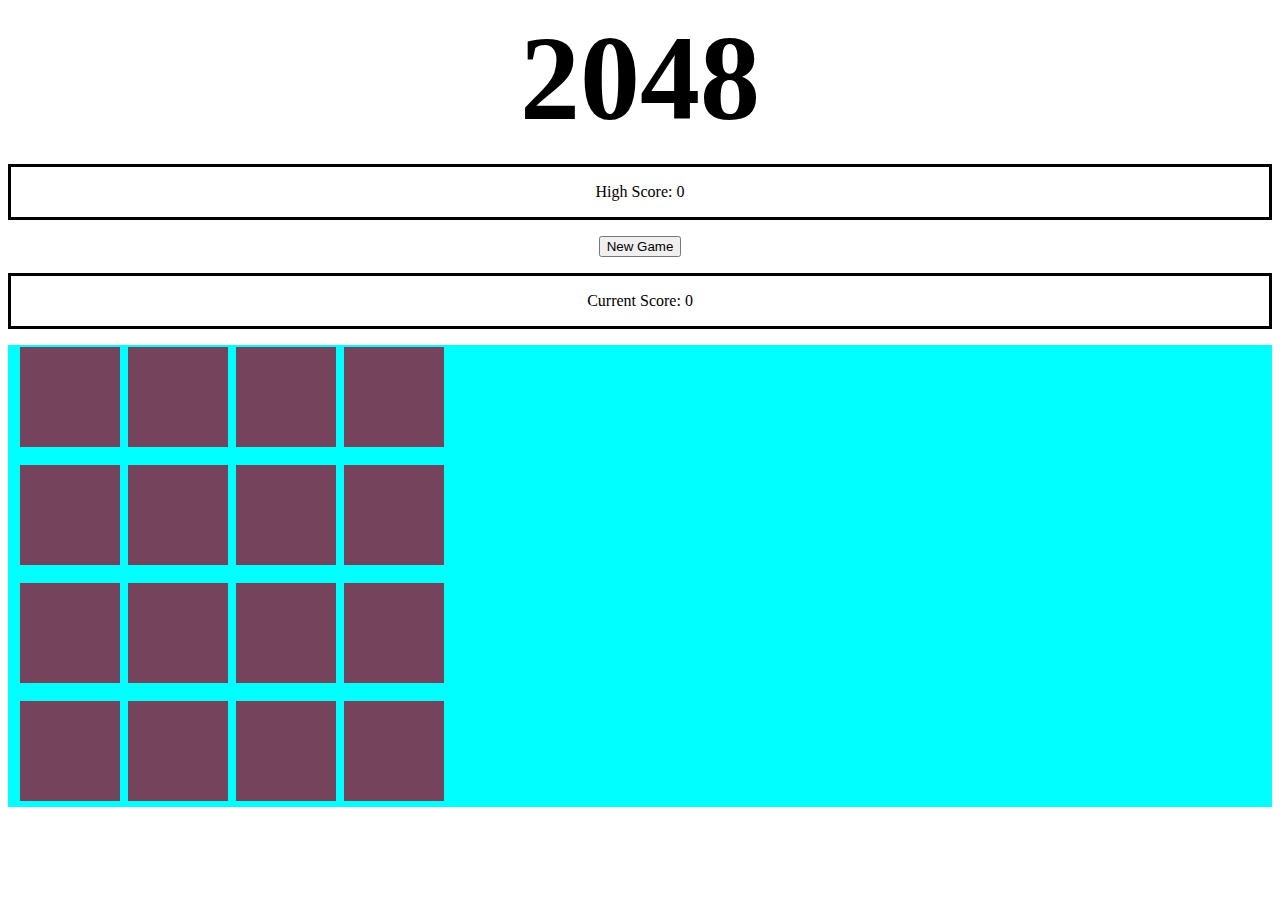
<file: 2048-Project/index.html>
<!DOCTYPE html>
<html lang="en">

<head>
    <meta charset="UTF-8" />
    <title>2048</title>
    <meta name="viewport" content="width=device-width,initial-scale=1" />
    <link rel="stylesheet" href="styles.css">
</head>

<body>
    <h1 style="font-size: 120px; margin: 10px; text-align: center">2048</h1>

    <div class="inline-container">
        <p class="button-inline bordered-textbox">High Score: 0</p>
        <button class="button-inline">New Game</button>
        <p class="button-inline bordered-textbox">Current Score: 0</p>
    </div>

    <div class="grid-container">
        <div class="grid-row">
            <div class="grid-cell"></div>
            <div class="grid-cell"></div>
            <div class="grid-cell"></div>
            <div class="grid-cell"></div>
        </div>
        <div class="grid-row">
            <div class="grid-cell"></div>
            <div class="grid-cell"></div>
            <div class="grid-cell"></div>
            <div class="grid-cell"></div>
        </div>
        <div class="grid-row">
            <div class="grid-cell"></div>
            <div class="grid-cell"></div>
            <div class="grid-cell"></div>
            <div class="grid-cell"></div>
        </div>
        <div class="grid-row">
            <div class="grid-cell"></div>
            <div class="grid-cell"></div>
            <div class="grid-cell"></div>
            <div class="grid-cell"></div>
        </div>
    </div>



</body>


</html>
</file>
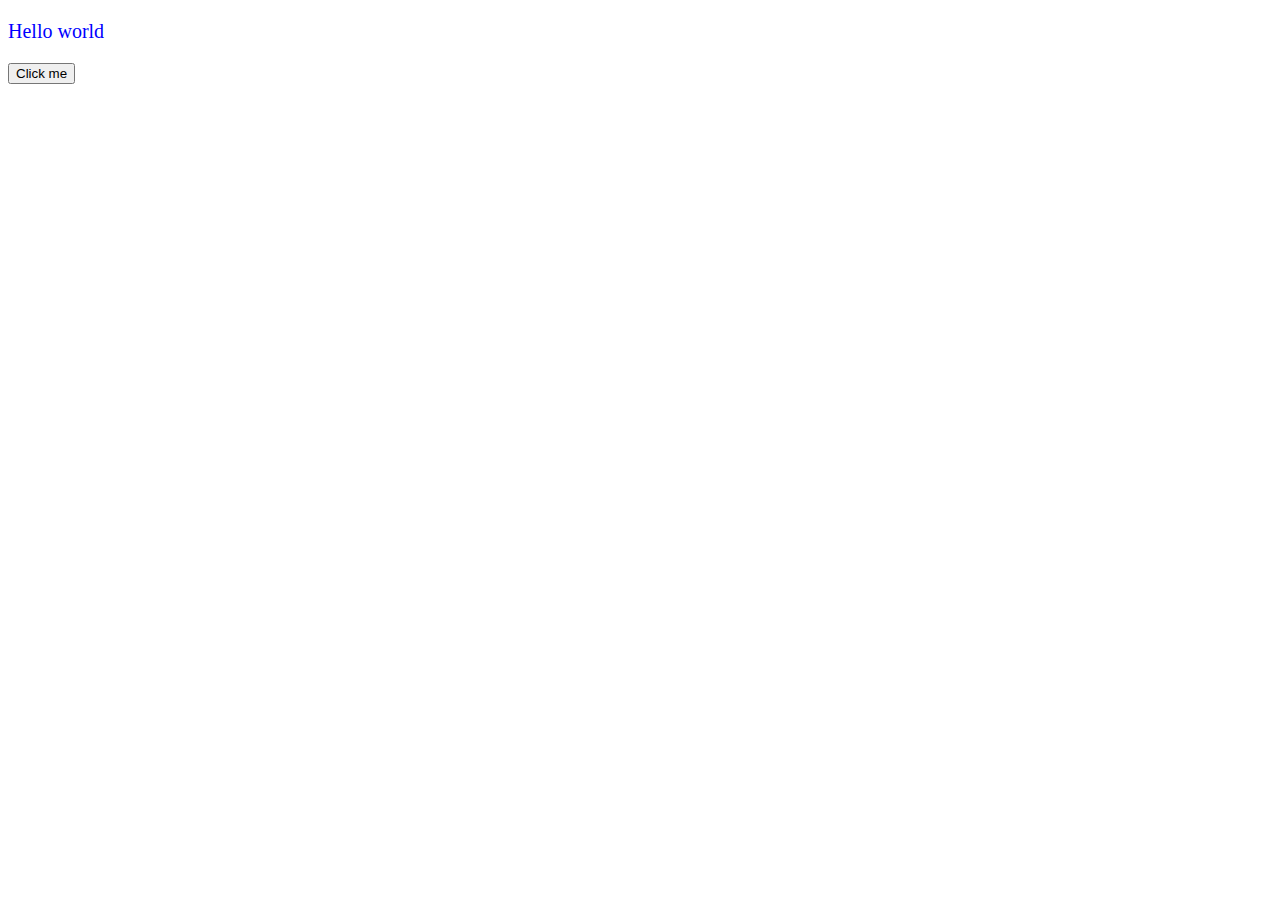
<file: hi.html>
<!DOCTYPE html>
<html>

<head>
    <meta charset="utf-8">
    <meta name="viewport" content="width=device-width">
    <title>Hello</title>
    <link href="style.css" rel="stylesheet" type="text/css" />
</head>

<body>
    <p class="styleme" id="hi">Hello world</p>

    <button onclick="myFunction()">Click me</button>

    <script src="script.js"></script>

    <!--
  This script places a badge on your repl's full-browser view back to your repl's cover
  page. Try various colors for the theme: dark, light, red, orange, yellow, lime, green,
  teal, blue, purple, magenta, pink!
  -->
    <script src="https://replit.com/public/js/replit-badge-v2.js" theme="dark" position="bottom-right"></script>
</body>

</html>
</file>
<file: 2048-Project/styles.css>
.inline-container {
    text-align: center;
}

.inline {
    display: inline-block;
    margin: 5px;
}

.bordered-textbox {
    border-width: 3px;
    border-style: solid;
    border-color: black;
    padding: 1em;
}

.grid-container {
    background-color: aqua;
}

.grid-row {
    /* WRITE THIS */
    margin: 10px;
}

.grid-cell {
    display: inline-block;
    width: 100px;
    height: 100px;
    border-width: 3px;
    background-color: #75435b;
    margin: 2px;
}

.grid-cell:last-child {
    /* WRITE THIS */
}

/* :after, :last-child */
</file>
<file: style.css>
.styleme {
    color: blue;
    font-size: 20px;
}

.styleme2 {
    color: red;
}

#header {
    font-size: 50px;
}
</file>
